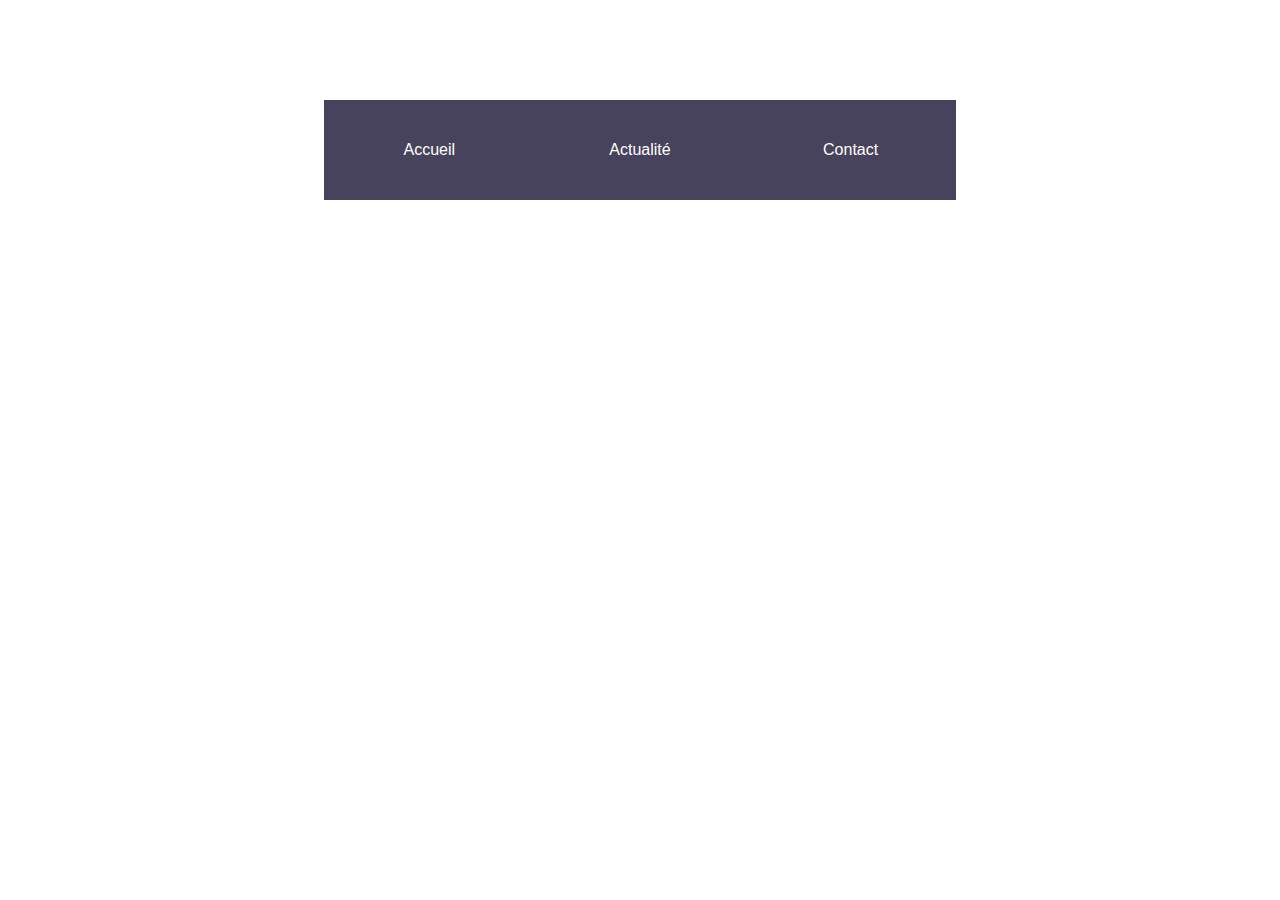
<file: autres/slider.html>
<!DOCTYPE html>
<html lang="en">
    <head>
        <meta charset="utf-8">
        <title>Slider</title>
        <link rel="stylesheet" href="slider.css">
        <script src="slider.js"></script>
       </head>
    <body>

        <nav>	
            <label for="toggle">☰</label>
            <input type="checkbox" id="toggle">
            <div class="main_pages">
                <a href="#">Accueil</a>
                <a href="#">Actualité</a>
                <a href="#">Contact</a>
            </div>
        </nav>


       <!--  <h1>Le beau slider</h1>
        <div id="slider">
        <img src="images/voiture4.png" alt="Ma belle voiture" id="slide">
        <div id="precedent" onclick="ChangeSlide(-1)"><</div>
        <div id="suivant" onclick="ChangeSlide(1)">></div>
        </div>




        <section class="slider-container">
            -->
            <!-- <div class="swiper">
             
                <div class="swiper-wrapper">
               
                <div class="swiper-slide"><img class="slide-img" src="images/voiture4.png" alt=""></div>
                <div class="swiper-slide"><img class="slide-img" src="images/voiture5.png" alt=""></div>
                <div class="swiper-slide"><img class="slide-img" src="images/voiture6.jpg" alt=""></div>
                <div class="swiper-slide"><img class="slide-img" src="images/voiture7.png" alt=""></div>
             ...
                </div>
               
                <div class="swiper-pagination"></div>
            
                
                <div class="swiper-button-prev"></div>
                <div class="swiper-button-next"></div>
            </div> -->
           <!--  <a href="#" class="previous round" onclick="previous()">&#8249;</a>
            <div id="slideshow">
                <div class="slide-wrapper">
                  <div class="slide" id="active"><h1 class="slide-number">Vision</h1></div> -->
                  <!-- <div class="slide"><h1 class="slide-number">Passion</h1></div>
                  <div class="slide"><h1 class="slide-number">Action</h1></div> -->
                <!-- </div>
              </div>
            <a href="#" class="next round" onclick="next()">&#8250;</a>
        </section> -->

    </body>
</html>
</file>
<file: autres/slider.css>
body {
    font-family: "arial", sans-serif;
    text-align: center;
   }

   nav 
{
    margin: 100px auto;
    width: 50%;
    height: 100px;
    background: #48435C;
}
 
nav .main_pages 
{
    display: flex;
    justify-content: space-around;
    align-items: center;
}
 
nav .main_pages a 
{
    width: 20%;
    display: flex;
    align-items: center;
    justify-content: center;
    height: 100px;
    text-decoration: none;
    font-family: Arial, sans-serif;
    color: white;
}
 
nav a:hover 
{
    background: #5A5766
}


label
{
    display: none;
}
 
@media all and (max-width: 991px)
{
    nav
    {
        height: 60px;
    }
 
    nav .main_pages 
    {
        display: none;
    }
 
    label 
    {
        width: 30px;
        display: flex;
        justify-content: center;
        align-items: center;
        margin: 0 auto;
        font-size: 40px;
        color: white;
        cursor: pointer;
    }
}

label, #toggle
{
    display: none;
}
 
@media all and (max-width: 991px)
{
    nav
    {
        height: 60px;
    }
 
    nav .main_pages 
    {
        display: none;
        flex-direction: column;
        background: #48435C;
        height: 220px;
    }
 
    nav .main_pages a {
        width: 50%;
    }
 
    label 
    {
        width: 30px;
        display: flex;
        justify-content: center;
        align-items: center;
        margin: 0 auto;
        font-size: 40px;
        color: white;
        cursor: pointer;
    }
 
    #toggle:checked + .main_pages {
        display: flex;
    }
}













































   /* #slider {
    position: relative;
    width: 1200px;
    margin: auto;
    display: flex;
    align-items: center;
   }
   img{
    margin-left: 80px;
   }
   
    #precedent, #suivant {
 cursor: pointer;
 transition: opacity 0.3s ease;
 opacity: 0;
 position: absolute;
 font-size: 100px;
 color: rgba(220, 220, 220, 0.8);
 background-color: rgba(0, 0, 0, 0.8);
 padding: 10px;
}

#precedent {
    left: 80px;
   }
   #suivant {
    right: 106px;
   } 
   

#slider:hover #precedent,
#slider:hover #suivant {
 opacity: 1;
}
 */


/* Partie Slider */
/* .slider-container{
    display: flex;
    flex-direction: row;
    align-items: center;
    justify-content: space-between;
    margin-top: 1px;
    background-image: url(/images/back.jpg);
    height: 530px
}

.slide>img{
    width: 800px;
}

#slideshow {
    text-align: center;
    overflow: hidden;
    height: 300px;
    width: 900px;
    margin: 0 auto;
    border-radius: 30px;
    display: flex;
    margin-top: 5px;
  } 

  .slider-container>a {
    text-decoration: none;
    display: inline-block;
    padding: 16px;
    font-size: 400px;
  } */

  /* .slider-container>a:hover { */
    /* background-color: #ddd; */
    /* color: white;
  }
 */
  /* .previous { */
    /* background-color: #f1f1f1; */
    /* color: black;
    margin-left: 200px;
    margin-bottom: 100px;
  } */

  /* .next { */
    /* background-color: #04AA6D; */
    /* color: black;
    margin-right: 200px;
    margin-bottom: 100px;
  } */

  /* .round {
    border-radius:20% 20% 20% 53%;
  } */

  /* .slide-wrapper {
    width: 2912px;
    -webkit-animation: slide 18s ease infinite;
    animation: slide 20s ease infinite;
  }

  .slide {
    float: left;
    height: 510px;
    width: 700px;
  }

  .slide:nth-child(1) {
    background: #D93B65;
  }
  
  .slide:nth-child(2) {
    background: #037E8C;
  }
  
  .slide:nth-child(3) {
    background: #36BF66;
  }
  .slide-number {
    color: #000;
    text-align: center;
    font-size: 8em;
    margin-top: 80px;
    margin-right: 80px;
  }

  .slide{
    display: none;
  }

  .slide-wrapper #active{
    display: block;
  }
   */


  /* @keyframes slide {
    
    20% {margin-left: 0px;}
    30% {margin-left: -900px;}
    40% {margin-left: -900px;}
    50% {margin-left: -900px;}
    70% {margin-left: -900px;}
    80% {margin-left: -1800px;}
    90% {margin-left: -1800px;} 
  } */
</file>
